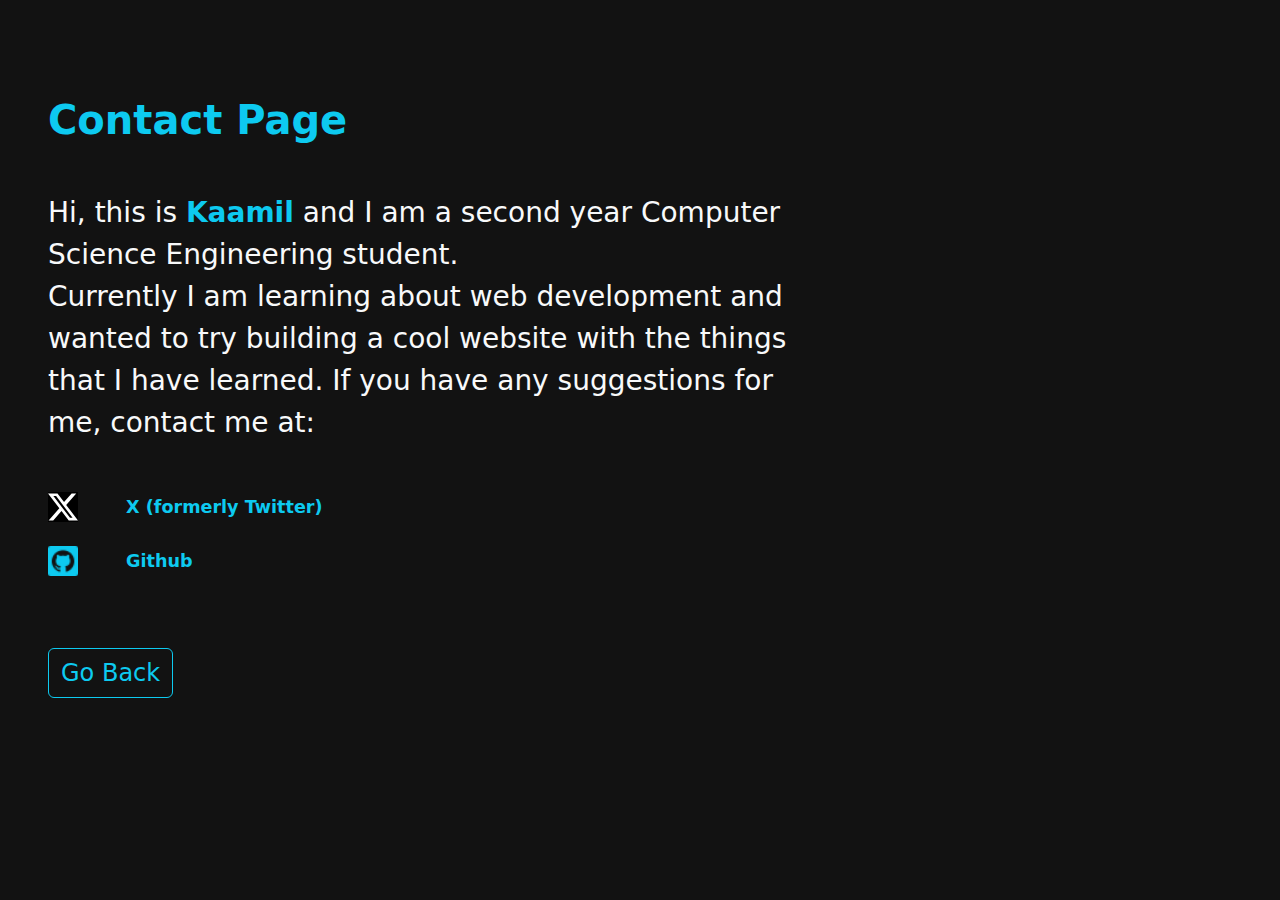
<file: contact.html>
<!doctype html>
<html lang="en">
  <head>
    <meta charset="utf-8">
    <title>Contact Page - Kaamil</title>
    <meta name="viewport" content="width=device-width, initial-scale=1">

    <!-- Bootstrap 5 CSS -->
    <link
      href="https://cdn.jsdelivr.net/npm/bootstrap@5.3.3/dist/css/bootstrap.min.css"
      rel="stylesheet"
      integrity="sha384-QWTKZyjpPEjISv5WaRU9OFeRpok6YctnYmDr5pNlyT2bRjXh0JMhjY6hW+ALEwIH"
      crossorigin="anonymous"
    >

    <style>
      body {
        background-color: #121212;
        color: #f8f9fa;
      }
      h1 {
        color: #0dcaf0;  
        font-size: 2.5rem; 
        font-weight: 700;
      }
      .lead {
        font-size: 1.3rem;  
      }
      .contact-text {
        font-size: 1.1rem;      
      }
      .highlight-name {
        color: #0dcaf0;        
        font-weight: 600;
      }
      .contact-link span {
        font-size: 1.1rem;
      }
    </style>
  </head>

  <body>

    <section class="py-5">
        <div class="row px-5 mt-5">
          <div class="col-lg-8">

            <h1 class="mb-5">Contact Page</h1>

            <p class="lead mb-2 fs-3">
              Hi, this is <span class="highlight-name">Kaamil</span> and I am a second year Computer Science Engineering student.
              <br>
              Currently I am learning about web development and wanted to try building a cool
              website with the things that I have learned.
              If you have any suggestions for me, contact me at:
            </p>

            <!-- Social link row -->
            <div class="mt-5">
  <!-- Row 1: X -->
            <div class="d-flex align-items-center mb-3">
            <a href="https://x.com/Kaamiliscoding"class="contact-link d-inline-flex align-items-center text-decoration-none text-light">
              <img
             src="./Twitter-X--Streamline-Bootstrap.svg"
             class="bi icon-svg"
             aria-hidden="true"
             height="30";
             alt="svg"
            />
            <span class="px-5 highlight-name">X (formerly Twitter)</span>
            </a>
             </div>

  <!-- Row 2: GitHub -->
             <div class="d-flex align-items-center mt-4">
             <a href="https://github.com/kaamilhifzaan" class="contact-link d-inline-flex align-items-center text-decoration-none text-light">
             <img
               src="./icons8-github-24.png"
               class="bi icon-svg"
               aria-hidden="true"
               alt="svg"
               height="30"
             />
             <span class="px-5 highlight-name">Github</span>
             </a>
             </div>
            </div>
        </div>
      </div>
    </section>
    <div class="text-start px-5 mt-4">
      <a href="./index.html" class="btn btn-outline-info no-select fs-4"> Go Back </a>
    </div>
    <script
      src="https://cdn.jsdelivr.net/npm/bootstrap@5.3.3/dist/js/bootstrap.bundle.min.js"
      integrity="sha384-YvpcrYf0tY3lHB60NNkmXc5s9fDVZLESaAA55NDzOxhy9GkcIdslK1eN7N6jIeHz"
      crossorigin="anonymous"
    ></script>
  </body>
</html>
</file>
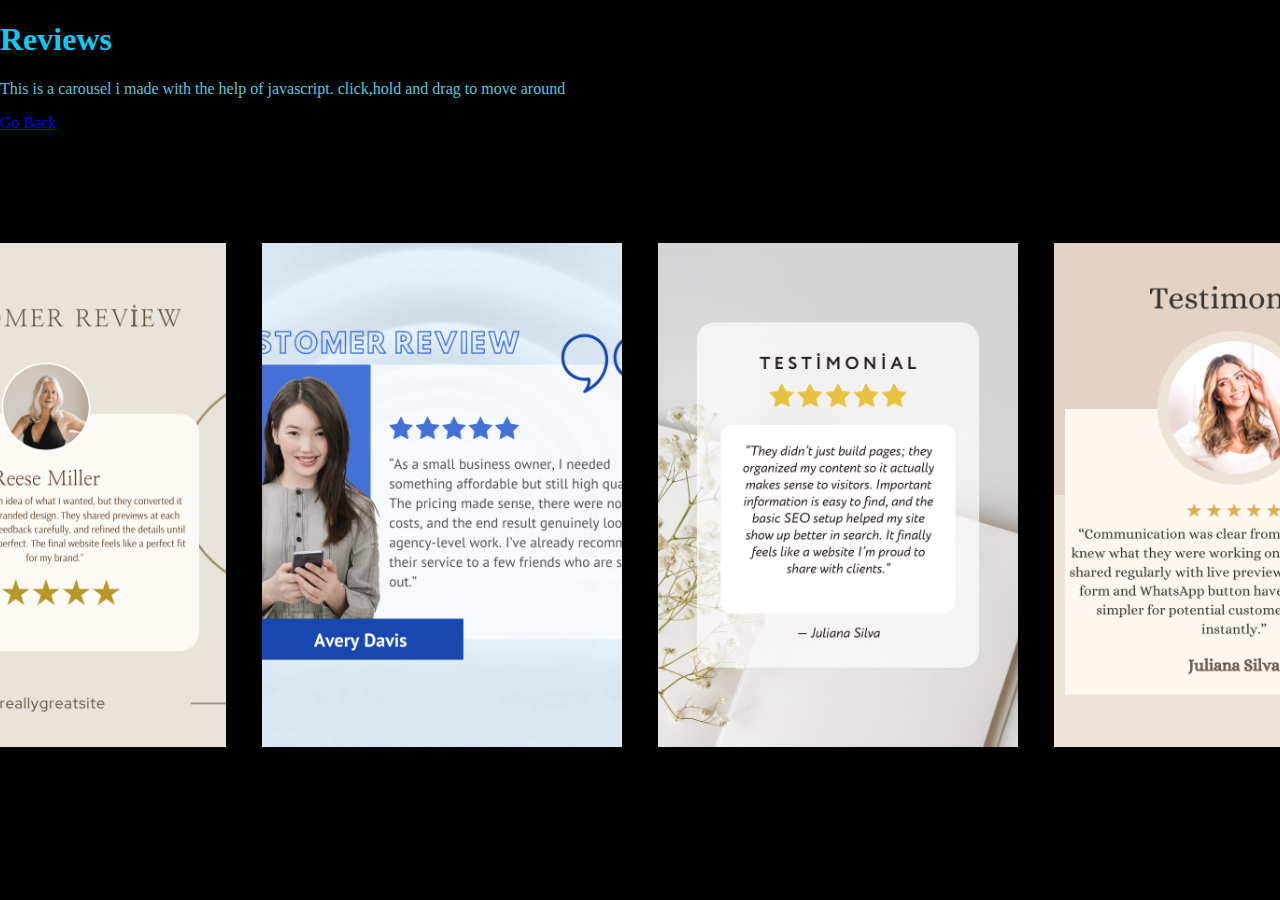
<file: reviews.html>
<!DOCTYPE html>
<html lang="en">
  <head>
    <meta charset="UTF-8" />
    <meta name="viewport" content="width=device-width, initial-scale=1.0" />
    <title>Reviews</title>
    <link
      href="https://cdn.jsdelivr.net/npm/bootstrap@5.3.8/dist/css/bootstrap.min.css"
      rel="stylesheet"
      integrity="sha384-sRIl4kxILFvY47J16cr9ZwB07vP4J8+LH7qKQnuqkuIAvNWLzeN8tE5YBujZqJLB"
      crossorigin="anonymous"
    />
    <link rel="stylesheet" href="./style.css" />
  </head>
  <body class="carousel">
    <h1 class="text-center mt-5 mb-4 no-select fs-1" style="color: #0dcaf0">
      Reviews
    </h1>
    <p class="text-center  mb-4 no-select fs-3" style="color: #5ec5da" > This is a carousel i made with the help of javascript. click,hold and drag to move around</p>
    <div class="text-center mt-4">
      <a href="./index.html" class="btn btn-outline-info no-select fs-4"> Go Back </a>
    </div>

    <div id="image-track" data-mouse-down-at="0" data-prev-percentage="0">
      <img
        src="./1.png"
        alt="review1"
        class="image no-select"
        draggable="false"
      />
      <img
        src="./8.png"
        alt="review2"
        class="image no-select"
        draggable="false"
      />
      <img
        src="./3.png"
        alt="review3"
        class="image no-select"
        draggable="false"
      />
      <img
        src="./4.png"
        alt="review4"
        class="image no-select"
        draggable="false"
      />
      <img
        src="./5.png"
        alt="review5"
        class="image no-select"
        draggable="false"
      />
      <img
        src="./6.png"
        alt="review6"
        class="image no-select"
        draggable="false"
      />
      <img
        src="./7.png"
        alt="review7"
        class="image no-select"
        draggable="false"
      />
      <img
        src="./2.png"
        alt="review8"
        class="image no-select"
        draggable="false"
      />
    </div>
    <script src="./script.js"></script>
  </body>
</html>
</file>
<file: style.css>
*, *::before, *::after {
  box-sizing: border-box;
}
html, body {
  overflow-x: hidden;
}
img, picture, video, canvas, svg {
  max-width: 100%;
  height: auto;
  display: block;
}

.icon-square {
  width: 3rem;
  height: 3rem;
  border-radius: 0.75rem;
}
body {
  background-color: black;
}
.carousel {
  height: 100vh;
  width: 100%;
  margin: 0rem;
  overflow: hidden;
  max-width: 100%;
}
#image-track > .image {
  width: 40vmin;
  height: 56vmin;
  object-fit: cover;
  object-position: center;
}
#image-track {
  display: flex;
  gap: 4vmin;
  position: absolute;
  left: 50%;
  top: 55%;
  transform: translate(-50%, -50%);
  touch-action: pan-y; 
  -webkit-user-select: none;
  user-select: none;
  cursor: grab;
  width: max-content;
}
#image-track:active {
  cursor: grabbing;
}    
.icon-svg {
  width: 2rem;
  height: auto;
  max-width: 100%;
}
html {
  scroll-behavior: smooth;
}
.table-custom {
  border-radius: 0.75rem;
  overflow: hidden;
}
.no-select {
  user-select: none;
}

.card-frame {
  max-width: 100%;
  display: inline-block;
  padding: 0.75rem;
  border-radius: 2rem;
  background: rgba(200, 200, 200, 0.25);
  border: 1px solid rgba(230, 230, 230, 0.6);
  box-shadow: 0 10px 30px rgba(0, 0, 0, 0.7);
  overflow: hidden; 
}
.card-frame img {
  width: 100%;
  height: auto;
  border-radius: 1.25rem;
  display: block;
}

@media (max-width: 575.98px) {
  .card-frame {
    width: 90%;
    margin: 0 auto;
    padding: 0.675rem;      
    padding-left: 0.9rem;
    padding-right: 0rem;
  }
  .card-frame img {
    width: 100%;
    height: auto;
    max-width: calc(100% - 1.08rem);
    max-height: 40.5vh;
    object-fit: cover;
    display: block;
  }
}
</file>
